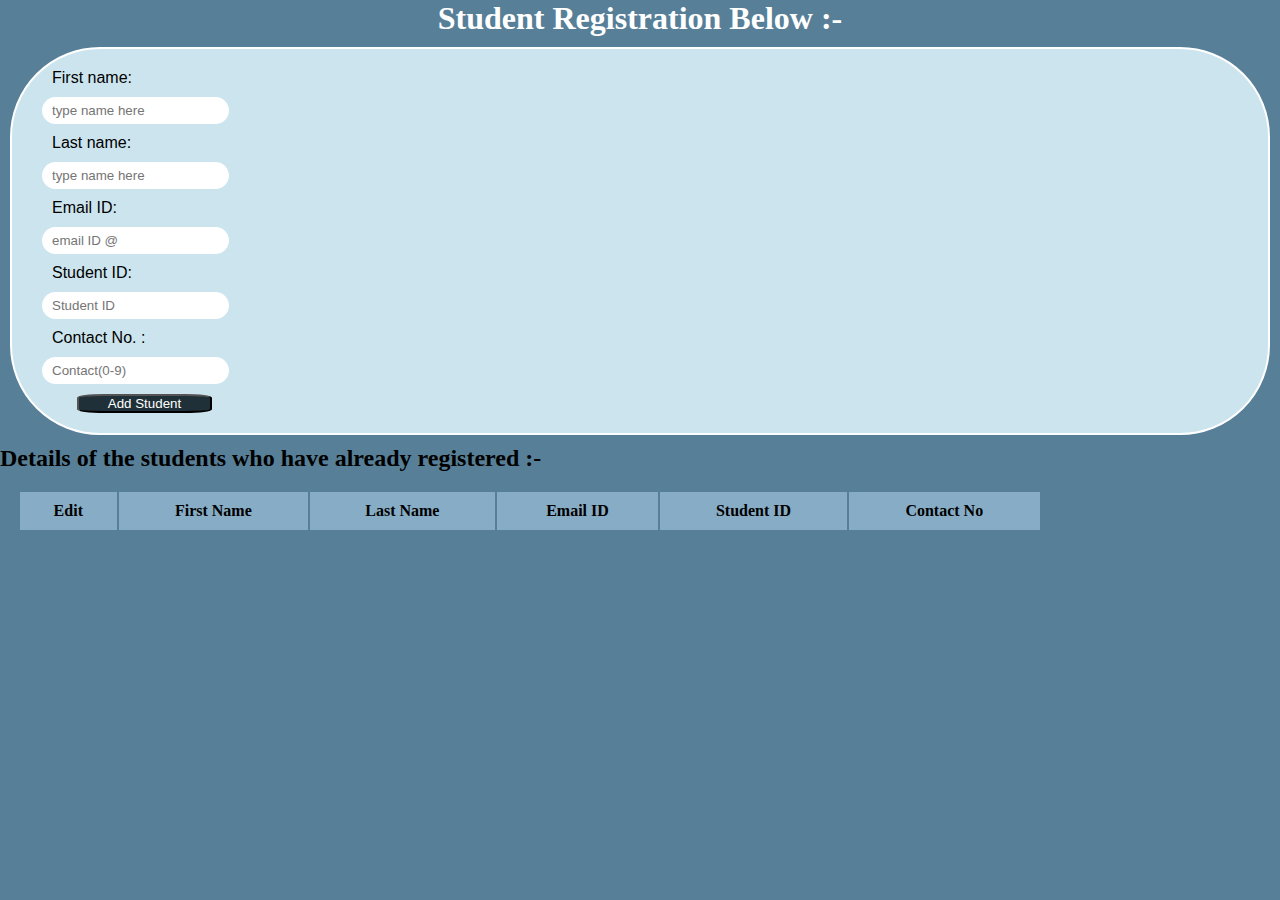
<file: index.html>
<!DOCTYPE html>
<html lang="en">
  <head>
    <meta charset="UTF-8" />
    <meta name="viewport" content="width=device-width, initial-scale=1.0" />

    <!-- adding styles  -->
    <link rel="stylesheet" href="styles.css" />
    <title>SRS (Student Registration System)</title>

    <!-- Adding fav icon -->
    <link rel="icon"  href="/favicon/Education_(193).jpg">
  </head>
  <body>
    <header class="header">
      <span>
        <h1>Student Registration Below :-</h1>
      </span>
    </header>

    <!-- Student Registration form -->
    <form id="form">
      <label for="fname">First name:</label><br />
      <input
        type="text"
        id="fname"
        placeholder="type name here"
        autocomplete="name"
      /><br />

      <label for="lname">Last name:</label><br />
      <input
        type="text"
        id="lname"
        placeholder="type name here"
        autocomplete="name"
      /><br />

      <label for="email">Email ID:</label><br />
      <input
        type="email"
        id="email"
        placeholder="email ID @"
        autocomplete="email"
        pattern="^[a-zA-Z0-9._%+-]+@gmail\.com$" 
        required
      /><br />

      <label for="StudentId">Student ID:</label><br />
      <input
        type="text"
        id="StudentId"
        placeholder="Student ID"
        autocomplete="name"
      /><br />

      <label for="Contact">Contact No. :</label><br />
      <input type="number" id="Contact" placeholder="Contact(0-9)" /><br />

      <button class="Submit" type="submit">Add Student</button>
    </form>

    

    <!-- Display of all the student registered -->

     <h2>Details of the students who have already registered :-</h2>

    <table class="student-table">
      <thead>
        <tr >
          <th>Edit</th>
          <th>First Name</th>
          <th>Last Name</th>
          <th>Email ID</th>
          <th>Student ID</th>
          <th>Contact No</th>
        </tr>
      </thead >

<!-- Where all the details will be stored  -->
      <tbody>
        
      </tbody>
    </table>


    <footer class="footer"></footer>
    <script src="script.js"></script>
  </body>
</html>
</file>
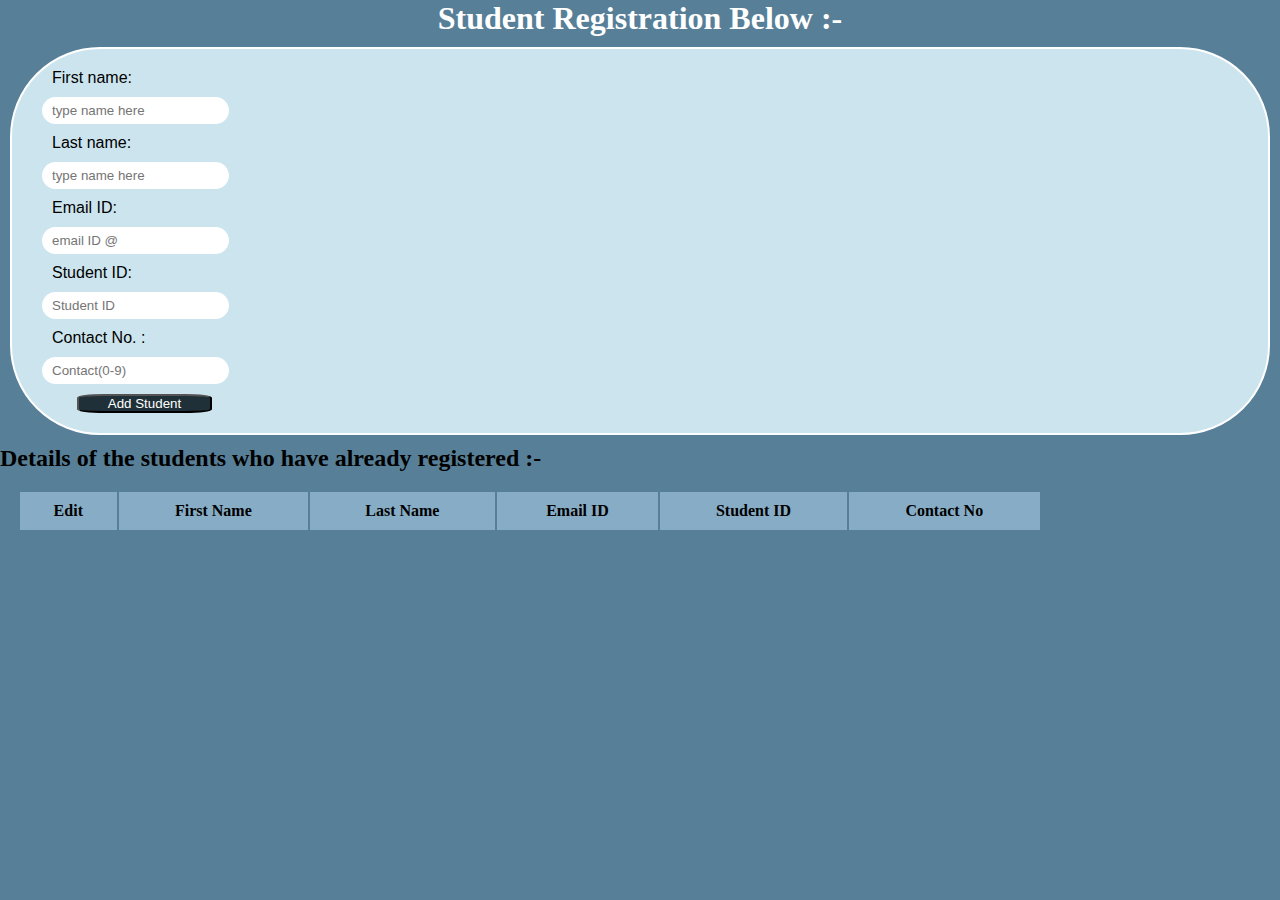
<file: Student Registration Assignment/index.html>
<!DOCTYPE html>
<html lang="en">
  <head>
    <meta charset="UTF-8" />
    <meta name="viewport" content="width=device-width, initial-scale=1.0" />
    <link rel="stylesheet" href="styles.css" />
    <title>SRS (Student Registration System)</title>
  </head>
  <body>
    <header class="header">
      <span>
        <h1>Student Registration Below :-</h1>
      </span>
    </header>

    <!-- Student Registration form -->
    <form id="form">
      <label for="fname">First name:</label><br />
      <input
        type="text"
        id="fname"
        placeholder="type name here"
        autocomplete="name"
      /><br />

      <label for="lname">Last name:</label><br />
      <input
        type="text"
        id="lname"
        placeholder="type name here"
        autocomplete="name"
      /><br />

      <label for="email">Email ID:</label><br />
      <input
        type="email"
        id="email"
        placeholder="email ID @"
        autocomplete="email"
      /><br />

      <label for="StudentId">Student ID:</label><br />
      <input
        type="text"
        id="StudentId"
        placeholder="Student ID"
        autocomplete="name"
      /><br />

      <label for="Contact">Contact No. :</label><br />
      <input type="number" id="Contact" placeholder="Contact(0-9)" /><br />

      <button class="Submit" type="submit">Add Student</button>
    </form>

    

    <!-- Display of all the student registered -->

     <h2>Details of the students who have already registered :-</h2>

    <table class="student-table">
      <thead>
        <tr >
          <th>Edit</th>
          <th>First Name</th>
          <th>Last Name</th>
          <th>Email ID</th>
          <th>Student ID</th>
          <th>Contact No</th>
        </tr>
      </thead >

<!-- Where all the details will be stored  -->
      <tbody>
        
      </tbody>
    </table>


    <footer class="footer"></footer>
    <script src="script.js"></script>
  </body>
</html>
</file>
<file: styles.css>
* {
  margin: 0;
  padding: 0;
}

/* Giving a color pallet to the website */
:root {
  --primary-color: #87adc6;
  --secondary-color: #578098;
  --ternary-color: #203038;
  --forth-color: #cbe4ed;
}

body {
  background-color: var(--secondary-color);
}

/* Adding the Heading on centre */
span h1 {
  text-align: center;
  color: white;
}



/* styling form  */

form {
  border: 2px solid white;
  border-radius: 10vh;
  width: auto;
  margin: 10px;
  padding: 20px;
  font-family: Arial, Helvetica, sans-serif;
  background-color: var(--forth-color);
}

form label {
  margin: 20px;
}

form input {
  margin: 10px;
  border-radius: 20vh;
  border: none;
  height: 3vh;
  width: auto;
  padding-left: 10px;
}


form button{
    background-color: var(--ternary-color);
    color: white;
    height: auto;
    width: 15vh;
    border-radius: 20%;
    margin-left: 5vh;
    cursor: pointer;
}

form button:hover{
    background-color: var(--primary-color);
    border: none;
}

/* styling the display students table */

table {
  /* border-collapse: collapse; */
  width: 80%;
  margin: 2vh;
}

/* Apply a rectangle box around the entire <th> row */
thead {
  border: 2px solid black;
}

tbody {
  border: 2px solid black;
}

/* Ensure individual th elements do not have separate borders */
th {
  border: none;
  padding: 10px;
  background-color: var(--primary-color);
}

td{
  border: none;
  padding: 10px;
  background-color: var(--primary-color);
}

/* styling the edit button */
.edit-btn{
  background-color: var(--ternary-color);
  color: white;
  height: auto;
  border-radius: 20%;
  padding: 5px 10px;
  cursor: pointer;
}

/* styling the save button after editing the info of students */
.save-btn {
  margin: 2vh;
  background-color: var(--ternary-color);
  border-radius: 20%;
  padding: 5px 10px;
  cursor: pointer;
  color: white;
}

/* styling delete button */
.delete-btn {
  margin-top: 2vh;
  background-color: var(--ternary-color);
  border-radius: 20%;
  padding: 5px 10px;
  cursor: pointer;
  color: white;
}
</file>
<file: Student Registration Assignment/styles.css>
* {
  margin: 0;
  padding: 0;
}

/* Giving a color pallet to the website */
:root {
  --primary-color: #87adc6;
  --secondary-color: #578098;
  --ternary-color: #203038;
  --forth-color: #cbe4ed;
}

body {
  background-color: var(--secondary-color);
}

/* Adding the Heading on centre */
span h1 {
  text-align: center;
  color: white;
}



/* styling form  */

form {
  border: 2px solid white;
  border-radius: 10vh;
  width: auto;
  margin: 10px;
  padding: 20px;
  font-family: Arial, Helvetica, sans-serif;
  background-color: var(--forth-color);
}

form label {
  margin: 20px;
}

form input {
  margin: 10px;
  border-radius: 20vh;
  border: none;
  height: 3vh;
  width: auto;
  padding-left: 10px;
}


form button{
    background-color: var(--ternary-color);
    color: white;
    height: auto;
    width: 15vh;
    border-radius: 20%;
    margin-left: 5vh;
    cursor: pointer;
}

form button:hover{
    background-color: var(--primary-color);
    border: none;
}

/* styling the display students table */

table {
  /* border-collapse: collapse; */
  width: 80%;
  margin: 2vh;
}

/* Apply a rectangle box around the entire <th> row */
thead {
  border: 2px solid black;
}

tbody {
  border: 2px solid black;
}

/* Ensure individual th elements do not have separate borders */
th {
  border: none;
  padding: 10px;
  background-color: var(--primary-color);
}

td{
  border: none;
  padding: 10px;
  background-color: var(--primary-color);
}

/* styling the edit button */
.edit-btn{
  background-color: var(--ternary-color);
  color: white;
  height: auto;
  border-radius: 20%;
  padding: 5px 10px;
  cursor: pointer;
}

/* styling the save button after editing the info of students */
.save-btn {
  margin: 2vh;
  background-color: var(--ternary-color);
  border-radius: 20%;
  padding: 5px 10px;
  cursor: pointer;
  color: white;
}

/* styling delete button */
.delete-btn {
  margin-top: 2vh;
  background-color: var(--ternary-color);
  border-radius: 20%;
  padding: 5px 10px;
  cursor: pointer;
  color: white;
}
</file>
